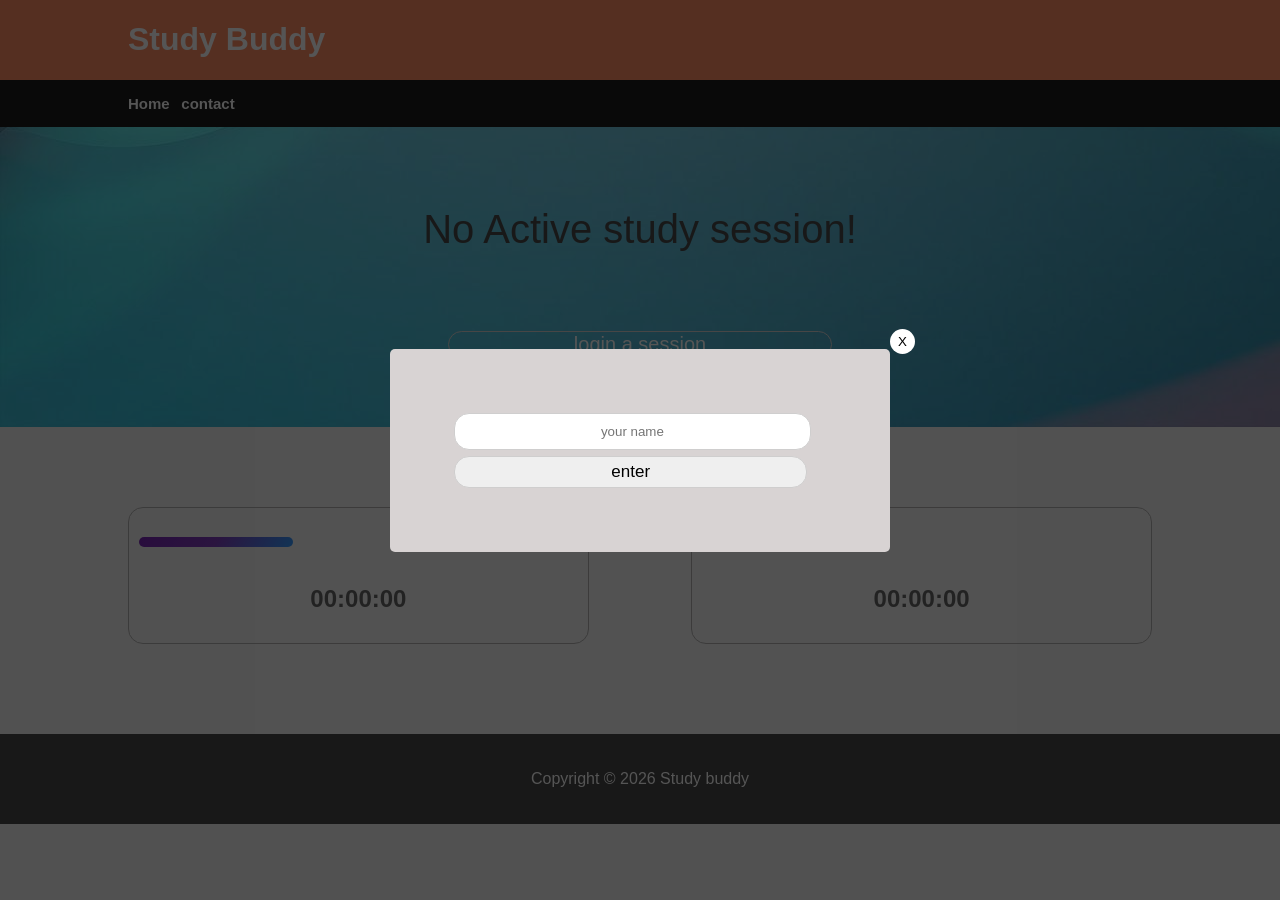
<file: index.html>
<!DOCTYPE html>
<html lang="en">
<head>
    <meta charset="UTF-8">
    <meta name="viewport" content="width=device-width, initial-scale=1.0">
    <title>Studybuddy</title>
    <link rel="stylesheet" href="./index.css">
</head>
<body>
    <header class="main-header">
        <div class="container">
            <h1>Study Buddy</h1>
        </div>
    </header>
    <nav>
        <div class="container">
           <div class="link-con">
             <ul>
                <li><a href="#">Home</a></li>
                <li><a href="#">contact</a></li>
               
            </ul>
            <ul>
                <li id="u-name"></li>
            </ul>
           </div>
           
        </div>
    </nav>
    <section class="showcase">
        <div class="container">
            <p id="slide-words">No Active study session!</p>
        </div>
        <button id="session-btn" class="session-btn">login a session</button>
       
    </section>
    <section class="section-2">
        <div class="container">
            <div id="study-2-header"></div>
            <div class="history hidden" id="history"><a href="./records.html" target="_blank"><button>view history</button></a></div>        
            <div class="main-div">
                <div class="side-one">
                    <div class="time-cont">
                        <h3 class="time-heading-bg" id="dynamic-txt-1"></h3>
                        <div class="time-cont-menu">
                            <h1 id="displayTime1">00:00:00</h1>
                            <div id="time-buttons" class="buttons">
                                <img id="watchStop"  class="timebtn hidden" src="./images/icons8-pause-96.png"  alt="pause-icon">
                                <img  id="watchStart" class="timebtn hidden" src="./images/icons8-play-96.png"   alt="play-icon" >
                            </div>
                            
                        </div>   
                    </div>   
                </div>
                <div class="side-two">
                    <div class="time-cont">
                        <h3 class="time-heading-bg" id="dynamic-txt-2"></h3>
                        <div class="time-cont-menu">
                            <h1 id="displayTime2">00:00:00</h1>
                       
                            </div>
                            
                        </div>   
                    </div> 
                </div>
            </div>
        </div>
    </section>
    <footer class="main-footer">
        <p>Copyright &copy; 2026 Study buddy</p>
    </footer>
     <!-- enter username Modal -->
    <div id="modal-cont" class="modal hidden">
        <div class="modal-wrapper">
            <div class="modal-content">
                <form id="name-form" class="modal-form">
                    <input type="text" placeholder="your name" class="input-form" id="name" required>
                    <button type="submit" class="submit-btn">enter</button>
                </form>
            </div>
            <button class="close-modal">X</button>

        </div>
   
    </div>
        
    <!-- usname enforcement  Modal -->
    <div id="modal-cont-2" class="modal hidden">
        <div class="modal-content-2">
            <h3>username is required 😊</h3>
            <button id="bck-login"><span style="margin-right: 5px; font-family:'Segoe UI', Tahoma, Geneva, Verdana, sans-serif"><</span>
                go back</button>
        </div>
    </div>

    <div id="study-cont" class="modal hidden">
        <div class="modal-wrapper">
            <div class="modal-content">
                <form id="study-form" class="modal-form">
                    <div>
                        <input type="text" placeholder="today's study focus" class="input-form" id="study-focus" required>
                    </div>
                    <div>
                        <input type="number" placeholder="enter number of hours" class="input-form" id="locked-in-time" required min="">
                    </div>
                    <div>
                        <button type="submit" class="submit-btn">enter</button>
                    </div>
                </form>
            </div>

        </div>
   
    </div>

    
    <script type="module" src="./study.js"></script>
    <script type="module" src="./utilityfunc.js" defer></script>
</body>
</html>
</file>
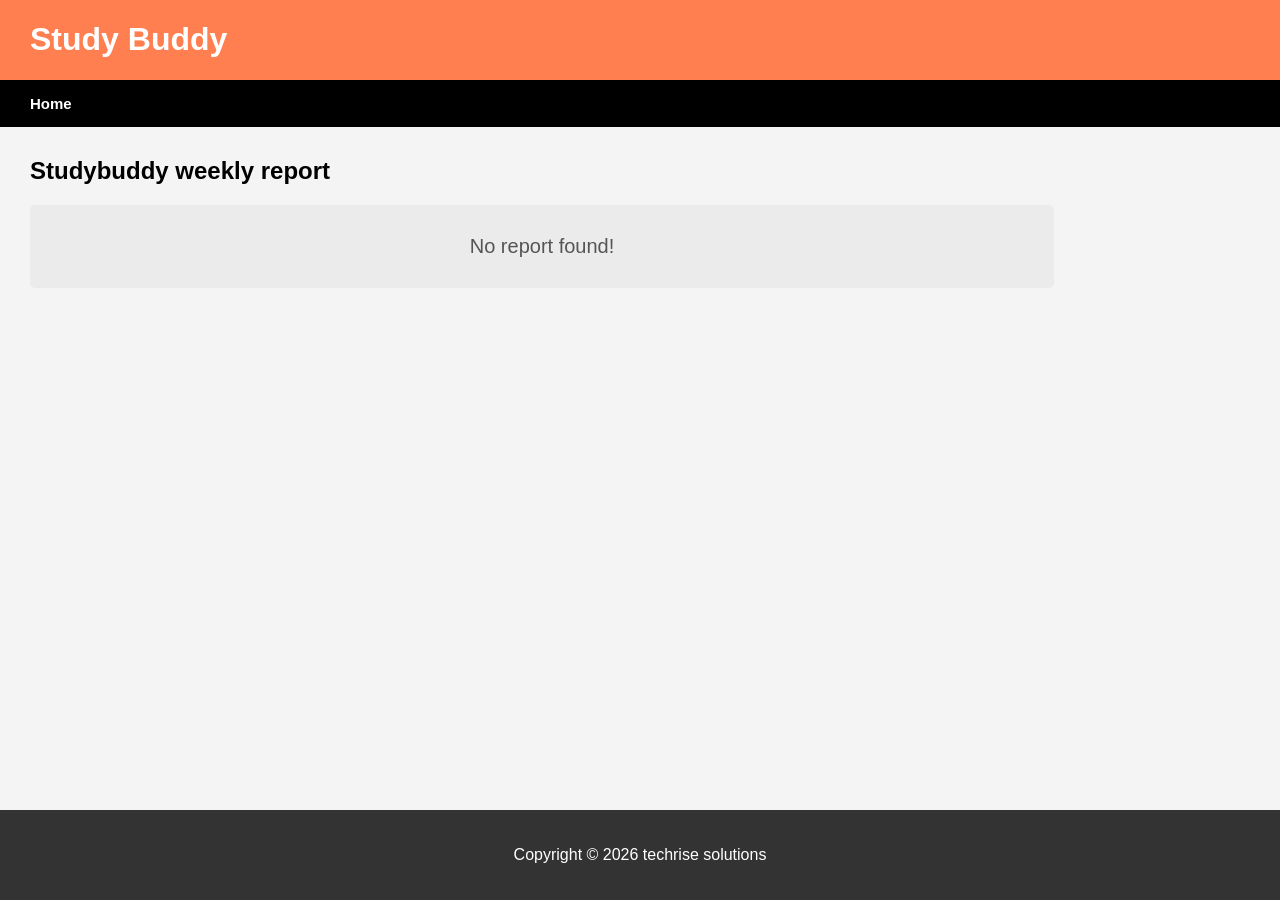
<file: records.html>
<!DOCTYPE html>
<html lang="en">
<head>
    <meta charset="UTF-8">
    <meta name="viewport" content="width=device-width, initial-scale=1.0">
    <title>Studybuddy reports</title>
    <link rel="stylesheet" href="./records.css">
</head>
<body>
    <header class="main-header">
        <div class="container">
            <h1>Study Buddy</h1>
        </div>
    </header>
    <nav>
        <div class="container">
            <div class="link-con">
                <ul>
                    <li><a href="./index.html">Home</a></li>
                    
                </ul>
                <ul>
                    <li id="u-name"></li>
                </ul>
            </div>
        
        </div>
    </nav>
    <div class="container">
        <div id="no-report" class="report-heading hidden">
            <h2>Studybuddy weekly report</h2>
            <p> No report found!</p>
        </div>
        <div id="report-found" class="hidden">
            <div  class="report-heading">
                <h2>Studybuddy weekly report</h2>
                <small>-reports are from current day entry to previous entry</small>

            </div>
            <table>
                <tr>
                    <th>Day</th>
                    <th>Total Hours invested (H:m)</th>
                    <th>average Time (H:M)</th>
                </tr>
                 <!--table row added below with JS  -->
                
            </table>
        </div>
    </div>
    <footer class="main-footer">
        <p>Copyright &copy; 2026 techrise solutions</p>
    </footer>
        
    <script src="./records.js"></script>
</body>
</html>
</file>
<file: index.css>
body{
    font-family: Arial, Helvetica, sans-serif;
    margin: 0;
    background-color: #f4f4f4;
    color: #555;
    font-size: 16px;
    
}
.container{
    width: 80%;
    margin: auto;
    /* overflow hidden will not make the browser give a horizontal scroll when element push out of the container */
    overflow: hidden;
}
.main-header{
    background-color: coral;
    color:#fff
}
nav{
    background-color: black;
}
.link-con{
    display: flex;
    justify-content: space-between;
}
.link-con ul{
    list-style: none;
    padding: 0;

}
.link-con:last-child{
    font-size: 15px;
    color: white;
    font-weight: bold;

}

.link-con ul li{
    display: inline-block;
    margin-right: 0.5em;
    font-size: 15px;
    font-weight: bold;
}
.link-con ul li a{
    color: white;
    text-decoration: none;
    
}
.showcase{
    background-image: url('./images/abstractbg.jpg');
    background-position: bottom left;
    min-height: 300px;
    margin-bottom: 30px;
    text-align: center;
}
.showcase p{
    color:#333;
    font-size: 40px;
    line-height: 1.6em;
    padding: 30px;
}
.section-2-h3{
    margin: 0; 
    display: inline-block;

}
.main-div{
    margin: 50px auto;
    display: flex;
    justify-content: space-between;
}
.side-one{
    
    width:45%;
    border:0.7px solid #aaa9a9;
    border-radius: 15px;
    box-sizing: border-box;
    padding: 10px;
}
.side-two{
   
    width:45%;
    border:0.7px solid #aaa9a9;
    border-radius: 15px;
    box-sizing: border-box;
    padding: 10px;
} 
.time-cont{
    display: flex;
    flex-direction: column;
}
.time-heading-bg{
    background-image: linear-gradient(120deg, #6a0dad, #7127b6, #1e90ff);
    text-align: center;
    padding: 5px 0;
    width:35%;
    color: white;
    border-radius:15px;
    

}
.time-cont-menu{
    display: flex;
    flex-direction: column;
    align-items:center;
}
#time-buttons{
    display: flex;
    align-items: center;
    justify-content: center;
}
#time-buttons img {
    width: 30px;
    margin: 0 15px;
    padding: 5px;
    cursor: pointer;
    transition: all 0.2s ease-in-out; /* smooth effect */
}

/* Hover effect */
@media (hover:hover) {
    #time-buttons img:hover {
        opacity: 0.7;
        box-shadow: -1px 1px 20px rgba(98, 129, 150, 0.7);
        border-radius: 5px;
    }
}

/* Click (active) effect */
#time-buttons img:active {
    transform: scale(0.9); /* shrink slightly */
    background-color: rgba(98, 129, 150, 0.2); /* subtle background */
    box-shadow: inset 0 0 10px rgba(98, 129, 150, 0.8); /* inner shadow */
}



.main-footer{
    background: #333;
    color: #fff;
    text-align: center;
    margin-top:40px;
    padding: 20px;

}
.session-btn{
    width:30%;
    text-align: center;
    /* padding: 5px 0; */
    border:1.5px solid #cfcece;
    border-radius: 15px;
    background-color: transparent;
    color: white;
    font-size: 20px;
}
.session-btn:hover{
    cursor: pointer;
    background-color: #333;
}



/* Cart Modal */
  .modal {
    position: fixed;
    top: 0;
    left: 0;
    width: 100%;
    height: 100%;
    background-color: rgba(14, 13, 13, 0.7);
    display: flex;
    justify-content: center;
    align-items: center;
  }
  
  .modal-content {
    padding: 0;
    background: rgb(216, 211, 211);
    border-radius: 5px;
    padding: 4rem;
    
  }
  .modal-form{
    display: flex;
    flex-direction: column;
    

  }
  .modal-form input{
    padding: 10px;
    border-radius:15px ;
    border:1px solid #cfcece;
    margin-bottom: 6px;
    width:90%;
    text-align: center;
    
  }

  .modal-form button{
    padding: 5px;
    border-radius:15px ;
    border:1px solid #cfcece;
    font-size: 17px;
    width: 95%;
    
  }
  .modal-form button:hover{
    cursor: pointer;
    color: white;
    background-color: #333;

  }
  .modal-wrapper{
  width: 80%;
  max-width: 500px;
  position: relative;
  background-color: transparent;
  padding: 40px;
  }
  .close-modal{
 width: 25px;
  height: 25px;
  background-color: white;
  position: absolute;
  cursor: pointer;
  top: 20px;   
  right: 15px; 
  display: flex;
  align-items: center;
  justify-content: center;
  border-radius: 70%;
  border: none;
  }
  .close-modal:hover{
    background-color: #999898;
    color:#f4f4f4;
  }
  .modal-content-2{
    background: rgb(216, 211, 211);
    border-radius: 5px;
    padding: 2rem;
    width: 80%;
    max-width: 500px;
    text-align: center;
  }
  .modal-content-2 button{
    width:30%;
    padding: 4px;
    border-radius: 5px;
    color:black;
    cursor: pointer;
    font-size: 16px;

  }
  .modal-content-2 button:hover{
    color: white;
    background-color: black;
  }

  .history{
    justify-self: end;
    margin: 0;
    padding: 10px 0;
  }
  .history button{
    font-size: 14px;
    padding: 5px 6px;
    border:0.7px solid #9c9a9a ;
    border-radius: 15px;
    cursor: pointer;
    

  }
  .history button:hover{
    background-color: #333;
    color: white;
  }
  

@media(max-width:767px){
    .link-con ul li{
        margin-right: 0.2em;
        font-size: 12px;
        font-weight: bold;

    }
    .showcase{
    min-height: 250px;
    
}
    .showcase p{
        font-size: 20px;
        padding-bottom: 10px;
        
    }
    .main-header h1{
        font-size: 20px;
    }
    .main-div{
        flex-direction: column;
        gap: 10px; 
     }
    .side-one{
        width: 100%;
    }
    .time-heading-bg{
        font-size: 12px;
        width:50%;
    }
    .time-cont h1{
        font-size: 20px;
        margin: 5px;
    }
    .side-two{
        width: 100%;
    }
    .session-btn{
    width:50%;
    font-size: 12px;
    font-weight: 700;
    }
     .modal-content {
    background: rgb(247, 244, 244);
    padding: 20px;
    
  }
  .modal-form{
    display: flex;
    justify-content: center;

  }
  .modal-form input{
    padding: 7px;
  }
  .modal-form button{
    padding: 7px;
    font-size: 15px;
    
  }
  
  .modal-wrapper{
    padding: 1.5rem 1.5rem 1rem 1.5rem;
  width: 100%;
  position: relative;
  }
  .close-modal{
 width: 15px;
  height: 15px;
  top: 5px;   
  right: 15px; 
  border: none;
  }
    
}

.hidden{
    display: none;
}
.show{
    display: block;
}
</file>
<file: records.css>
html, body {
  height: 100%;
  margin: 0;
  display: flex;
  flex-direction: column;
} 

 .main-header,
nav,
.container {
  flex-shrink: 0; 

}
body{
    font-family: Arial, Helvetica, sans-serif;
    margin: 0;
    background-color: #f4f4f4;
    color: #555;
    font-size: 16px;
    
}
.container{
    width: 80%;
    margin: 0px 30px;
    /* overflow hidden will not make the browser give a horizontal scroll when element push out of the container */
    overflow: hidden;
}

.main-header{
    background-color: coral;
    color:#fff
}
nav{
    background-color: black;
}
.link-con{
    display: flex;
    justify-content: space-between;
}
.link-con ul{
    list-style: none;
    padding: 0;

}
.link-con:last-child{
    font-size: 15px;
    color: white;
    font-weight: bold;

}

.link-con ul li{
    display: inline-block;
    margin-right: 0.5em;
    font-size: 15px;
    font-weight: bold;
}
.link-con ul li a{
    color: white;
    text-decoration: none;
    
}
.report-heading{
    margin: 30px 0px;

}
.report-heading small{
    font-size: 14px;
}
.report-heading p{
    padding: 30px;
    border-radius:5px;
    background-color: #ebebeb;
    text-align: center;
    font-size: 20px;
}
h2{
    color: black;
    margin:0;
}
table{
    border:1px solid #858181;
    font-family: arial;
    border-collapse: collapse;
    margin-bottom: 40px;
    
}
table td,th{
    border:1px solid #858181;
    text-align: center;
    padding: 8px;
    text-wrap: wrap;

}
table tr:nth-child(even){
    background-color: #dddddd;
}

.main-footer{
    background: #333;
    color: #fff;
    text-align: center;
    padding: 20px;
    margin-top: auto; 

}
.hidden{
    display: none;
}


@media(max-width:767px){
   td,th{
        font-size: 12px;
    }
    .report-heading p{
    padding: 20px;
    font-size: 15px;
}
.container h2{
    font-size: 18px;
}
}
</file>
